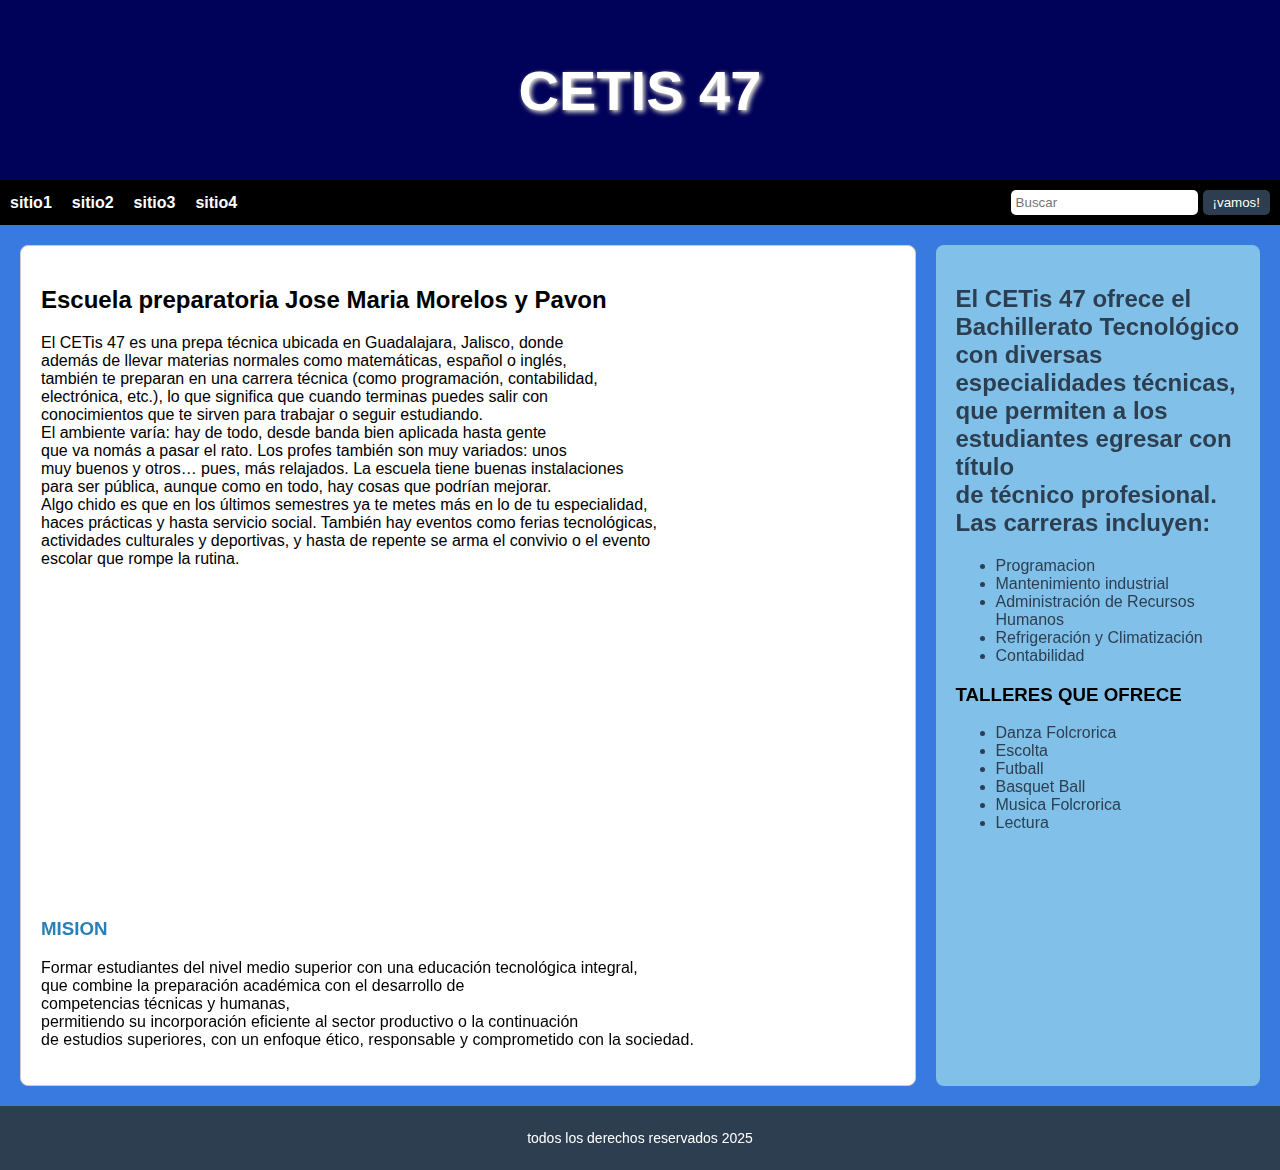
<file: index.html>
<!DOCTYPE html>
<html lang="es-mx">
<head>
    <meta charset="UTF-8">
    <meta name="viewport" content="width=device-width, initial-scale=1.0">
    <title>CETIS47</title>
    <link rel="stylesheet" href="styles.css">
</head>
<body>
    <header>
        <h1>CETIS 47</h1>

    </header>
    <nav>
        <ul>
            <li><a href="pag2.html">sitio1</a></li>
             <li><a href="pag3.html">sitio2</a></li>
              <li><a href="pag4.html">sitio3</a></li>
               <li><a href="pag5.html">sitio4</a></li>
        </ul>
        <form action="">
            <input type="search" name="question" placeholder="Buscar" />
            <input type="submit" value="¡vamos!" />
        </form>
    </nav>
    <main>
    <article>
                    <h2>Escuela preparatoria Jose Maria Morelos y Pavon</h2>
                    <p>El CETis 47 es una prepa técnica ubicada en Guadalajara, Jalisco, donde 
                    <br>además de llevar materias normales como matemáticas, español o inglés, 
                    <br>también te preparan en una carrera técnica (como programación, contabilidad, 
                    <br>electrónica, etc.), lo que significa que cuando terminas puedes salir con
                    <br> conocimientos que te sirven para trabajar o seguir estudiando.
                     <br>El ambiente varía: hay de todo, desde banda bien aplicada hasta gente 
                     <br>que va nomás a pasar el rato. Los profes también son muy variados: unos
                     <br> muy buenos y otros… pues, más relajados. La escuela tiene buenas instalaciones 
                     <br>para ser pública, aunque como en todo, hay cosas que podrían mejorar.
                     <br>Algo chido es que en los últimos semestres ya te metes más en lo de tu especialidad, 
                     <br>haces prácticas y hasta servicio social. También hay eventos como ferias tecnológicas,
                     <br> actividades culturales y deportivas, y hasta de repente se arma el convivio o el evento
                     <br> escolar que rompe la rutina.
                     </p>
                     <iframe width="560" height="315" src="https://www.youtube.com/embed/nHifklEeKmA?si=9T6yCTrFwMj92dyL" title="YouTube video player" frameborder="0" allow="accelerometer; autoplay; clipboard-write; encrypted-media; gyroscope; picture-in-picture; web-share" referrerpolicy="strict-origin-when-cross-origin" allowfullscreen></iframe>
                    <h3>MISION</h3>
                    <p>
                        Formar estudiantes del nivel medio superior con una educación tecnológica integral,<br> 
                        que combine la preparación académica con el desarrollo de<br> 
                        competencias técnicas y humanas,
                    <br> permitiendo su incorporación eficiente al sector productivo o la continuación 
                    <br>de estudios superiores, con un enfoque ético, responsable y comprometido con la sociedad.</p>
                </article>
                <aside>
                    <h2>El CETis 47 ofrece el Bachillerato Tecnológico 
                        <br>con diversas especialidades técnicas,
                        <br> que permiten a los estudiantes egresar con título<br>
                         de técnico profesional. Las carreras incluyen:</h2>
                    <ul>
                        <li>Programacion</li>
                        <li>Mantenimiento industrial</li>
                        <li>Administración de Recursos Humanos</li>
                        <li>Refrigeración y Climatización</li>
                        <li>Contabilidad</li>
                    </ul>
                    <h3>TALLERES QUE OFRECE</h3>
                    <ul>
                        <li>Danza Folcrorica</li>
                        <li>Escolta</li>
                        <li>Futball</li>
                        <li>Basquet Ball</li>
                        <li>Musica Folcrorica</li>
                        <li>Lectura</li>
                    </ul>

                    <h4></h4>
                   
                </aside>
            </main>
            <footer>
                <p>todos los derechos reservados 2025</p>
            </footer>
            

</body>
</html>
</file>
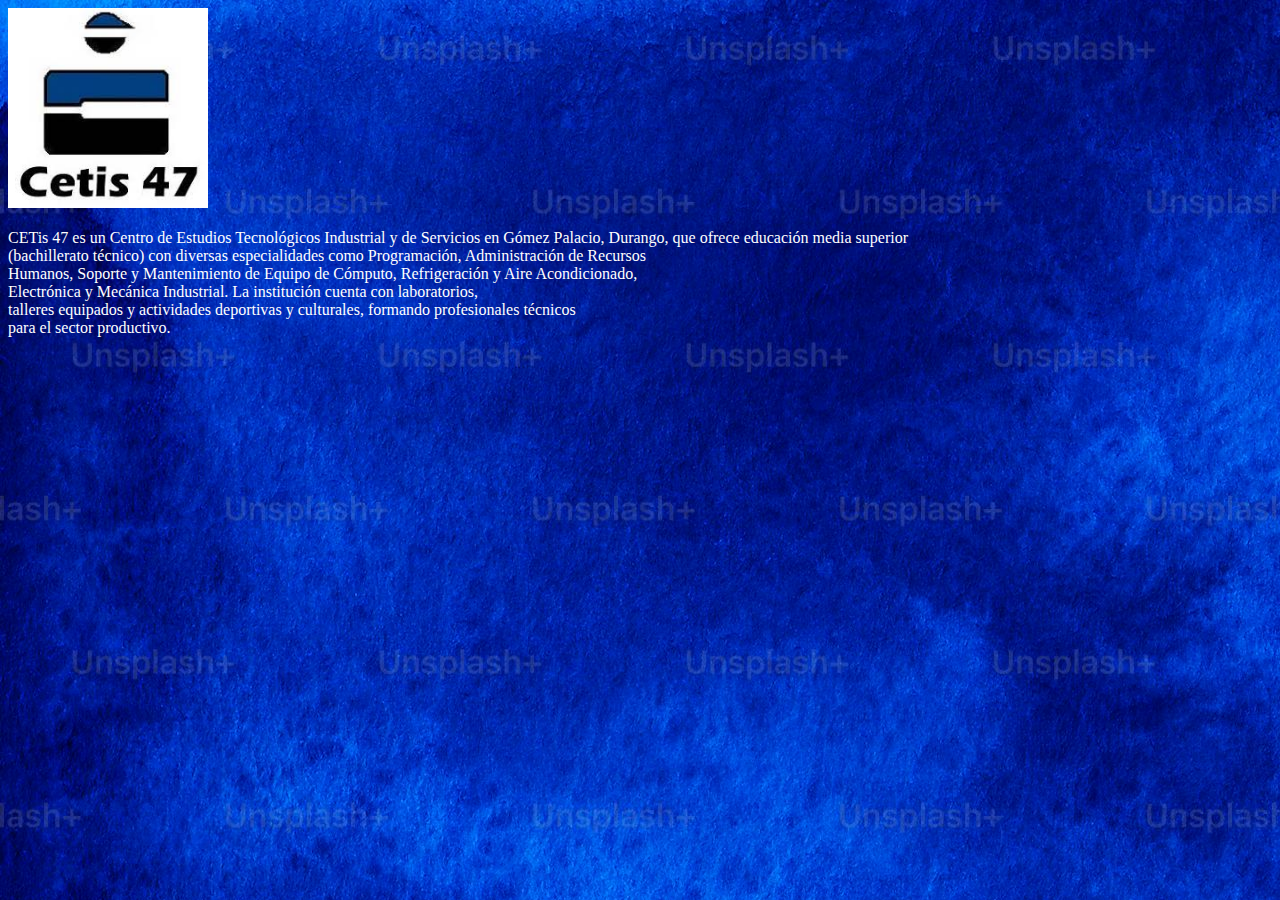
<file: pag2.html>
<html>
<head>
 
    <title>CETIS47</title>
    <h1>
        <img src="images.jfif" width="200" height="200">
 </h1>
 <p  style="color: rgb(255, 255, 255);rgb(0, 0, 0)">CETis 47 es un Centro de Estudios Tecnológicos Industrial y de Servicios en Gómez Palacio, Durango, que ofrece educación media superior
          <br>(bachillerato técnico) con diversas especialidades como Programación, Administración de Recursos 
         <br>Humanos, Soporte y Mantenimiento de Equipo de Cómputo, Refrigeración y Aire Acondicionado,
         <br>Electrónica y Mecánica Industrial. La institución cuenta con laboratorios,
        <br> talleres equipados y actividades deportivas y culturales, formando profesionales técnicos 
        <br>para el sector productivo.
    </p>
</head>
<body background="premium_photo-1670271544153-dd9933f0f119.jfif">

    
</body>
</html>
</file>
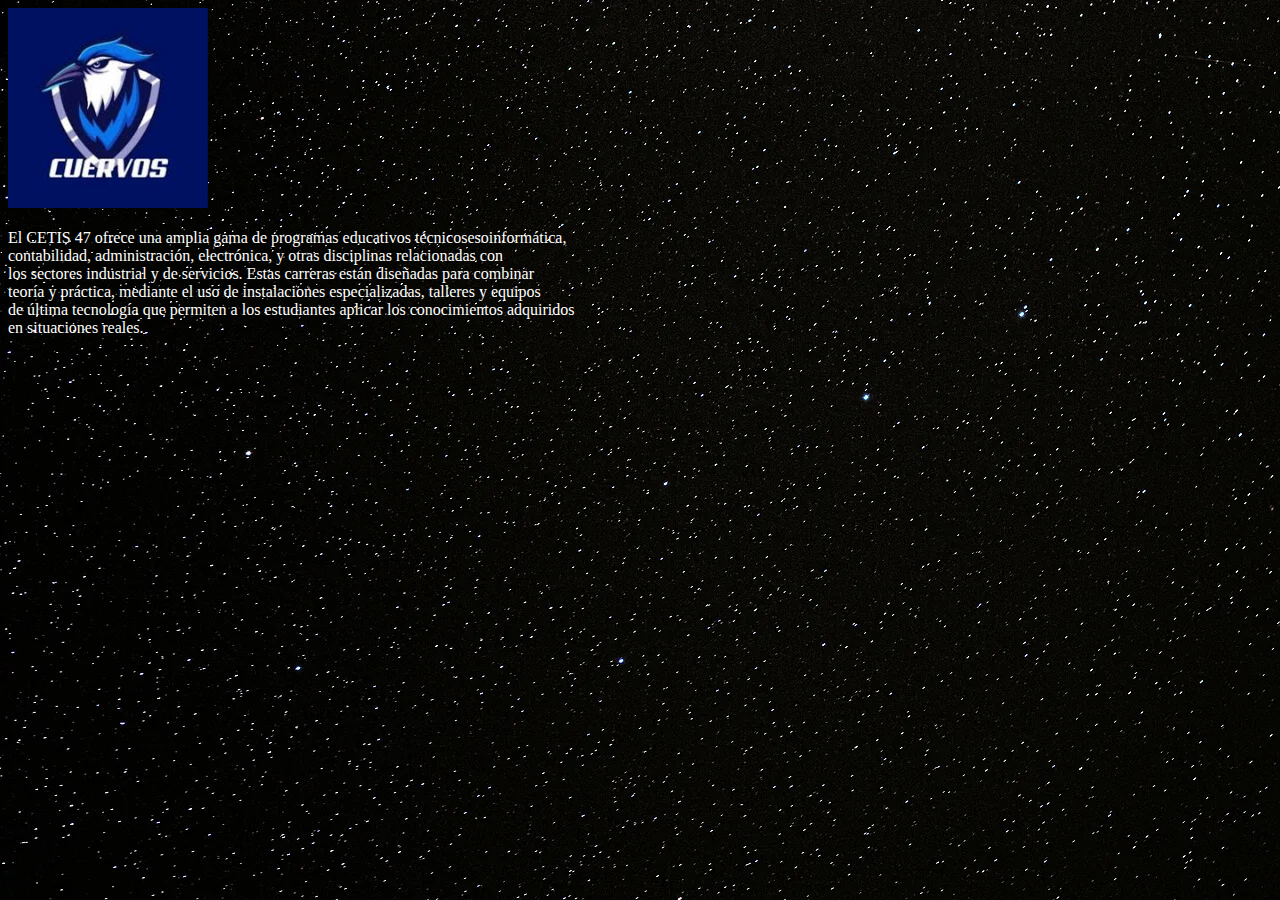
<file: pag3.html>
<html>
<head>
 
    <title>CETIS47</title>
    <h1>
        <img src="images (1).jfif" width="200" height="200">
 </h1>
 <p  style="color: rgb(255, 255, 255);rgb(0, 0, 0)">
    El CETIS 47 ofrece una amplia gama de programas educativos técnicosesoinformática, 
    <br>contabilidad, administración, electrónica, y otras disciplinas relacionadas con 
    <br> los sectores industrial y de servicios. Estas carreras están diseñadas para combinar 
    <br>teoría y práctica, mediante el uso de instalaciones especializadas, talleres y equipos 
    <br>de última tecnología que permiten a los estudiantes aplicar los conocimientos adquiridos 
    <br>en situaciones reales.
</head>
<body background="cielo-estrellado-negro.webp">

    
</body>
</html>
</file>
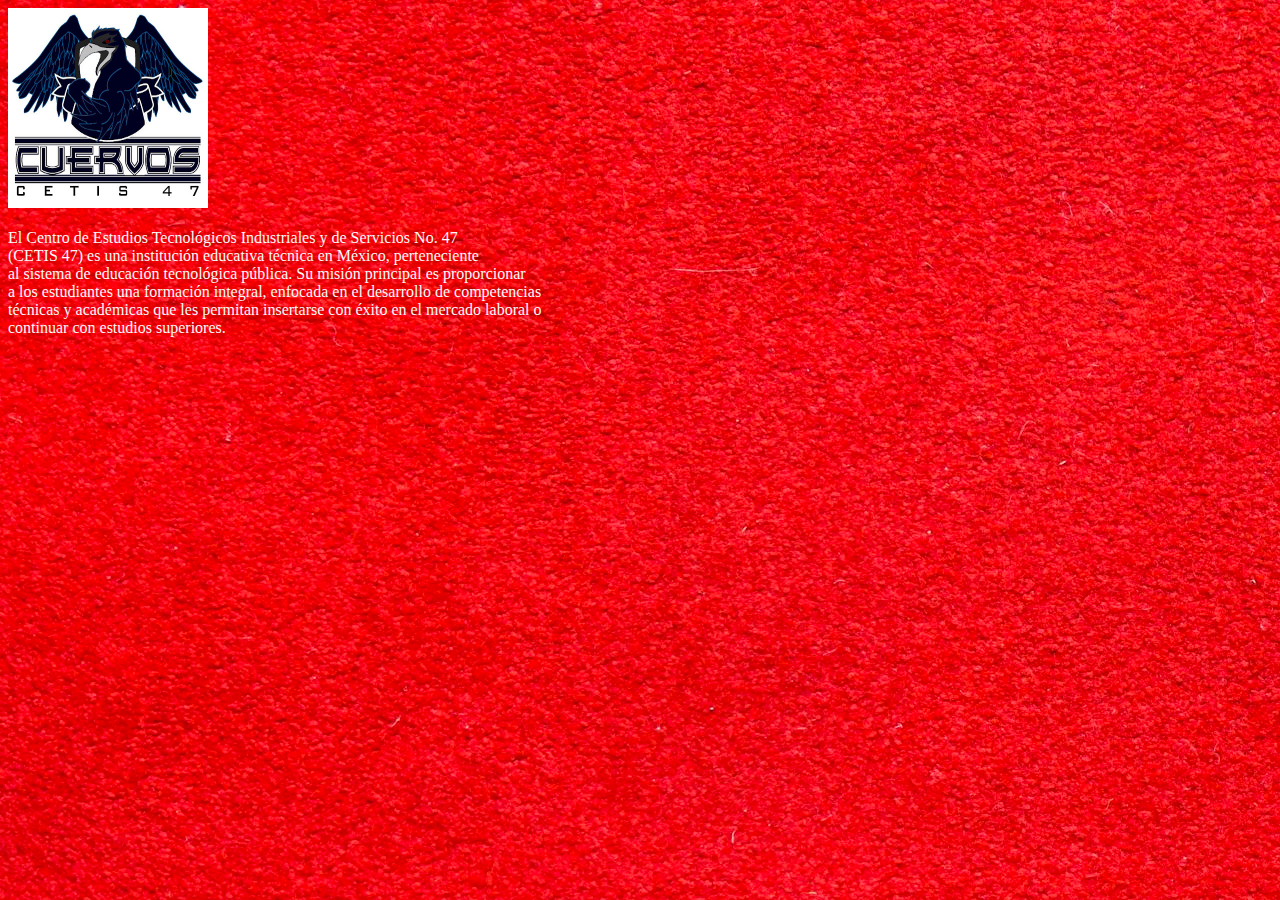
<file: pag4.html>
<html>
<head>
 
    <title>CETIS47</title>
    <h1>
        <img src="Cuervo 01.JPG" width="200" height="200">
 </h1>
 <p  style="color: rgb(250, 250, 250);rgb(0, 0, 0)">
    El Centro de Estudios Tecnológicos Industriales y de Servicios No. 47 
    <br>(CETIS 47) es una institución educativa técnica en México, perteneciente
    <br> al sistema de educación tecnológica pública. Su misión principal es proporcionar 
    <br>a los estudiantes una formación integral, enfocada en el desarrollo de competencias 
    <br>técnicas y académicas que les permitan insertarse con éxito en el mercado laboral o 
    <br>continuar con estudios superiores.
 </p>
    
</head>
<body background="photo-1568535904307-f48b760a39f3.jfif">

    
</body>
</html>
</file>
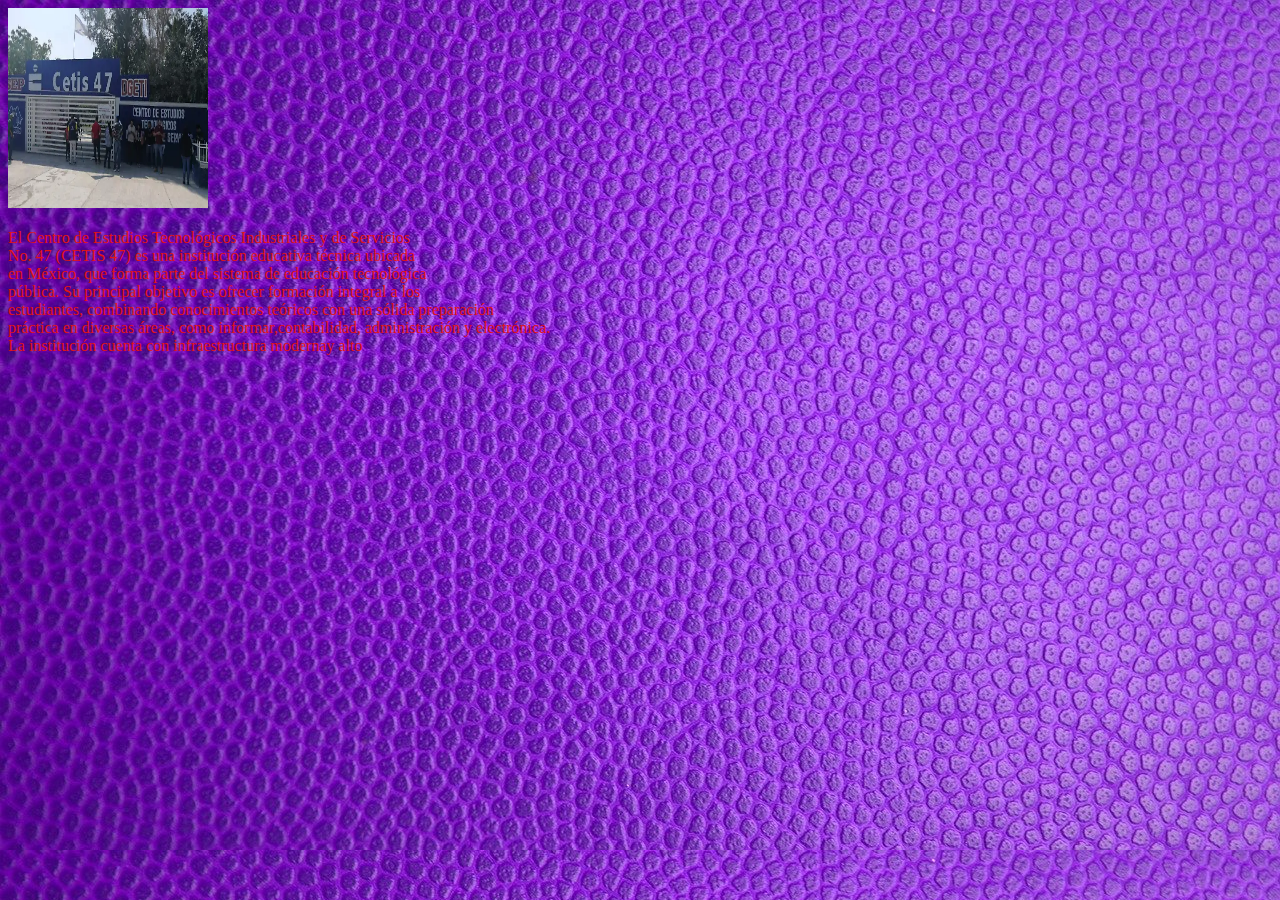
<file: pag5.html>
<html>
<head>
 
    <title>CETIS47</title>
    <h1>
        <img src="image.webp" width="200" height="200">
 </h1>
 <p  style="color: rgb(226, 20, 20);rgb(0, 0, 0)">
    El Centro de Estudios Tecnológicos Industriales y de Servicios 
    <br>No. 47 (CETIS 47) es una institución educativa técnica ubicada 
    <br>en México, que forma parte del sistema de educación tecnológica 
    <br>pública. Su principal objetivo es ofrecer formación integral a los 
    <br>estudiantes, combinando conocimientos teóricos con una sólida preparación 
    <br>práctica en diversas áreas, como informar,contabilidad, administración y electrónica.
    <br>La institución cuenta con infraestructura modernay alto
 </p>
    
</head>
<body background="psicologia-del-color-morado.jpg">

    
</body>
</html>
</file>
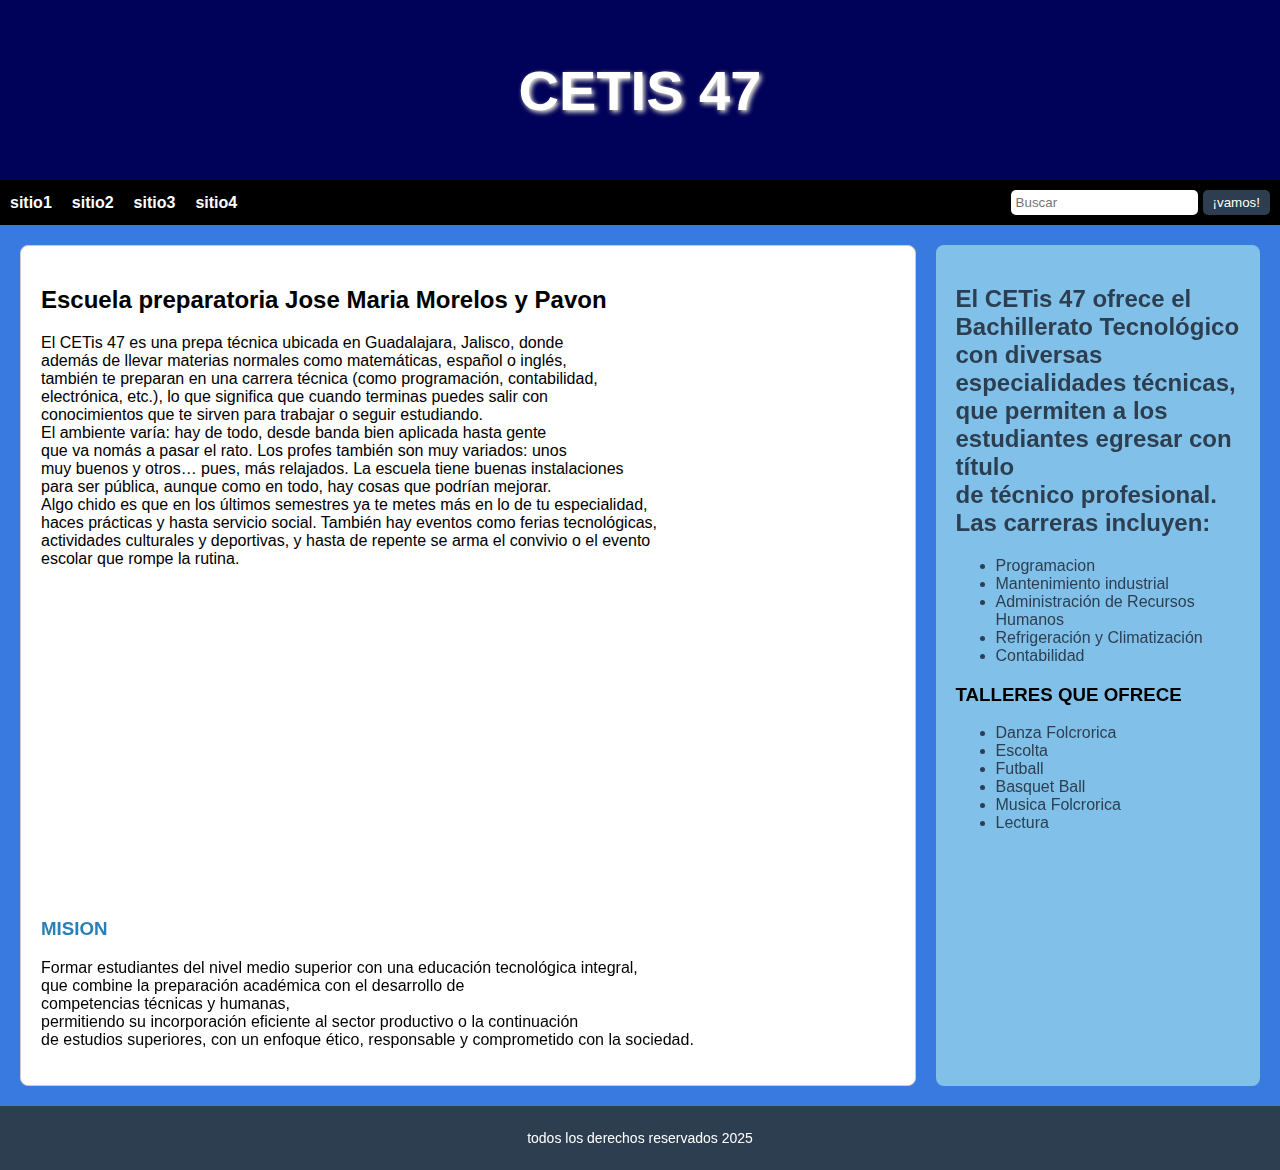
<file: practica2.html>
<!DOCTYPE html>
<html lang="es-mx">
<head>
    <meta charset="UTF-8">
    <meta name="viewport" content="width=device-width, initial-scale=1.0">
    <title>CETIS47</title>
    <link rel="stylesheet" href="styles.css">
</head>
<body>
    <header>
        <h1>CETIS 47</h1>

    </header>
    <nav>
        <ul>
            <li><a href="pag2.html">sitio1</a></li>
             <li><a href="pag3.html">sitio2</a></li>
              <li><a href="pag4.html">sitio3</a></li>
               <li><a href="pag5.html">sitio4</a></li>
        </ul>
        <form action="">
            <input type="search" name="question" placeholder="Buscar" />
            <input type="submit" value="¡vamos!" />
        </form>
    </nav>
    <main>
    <article>
                    <h2>Escuela preparatoria Jose Maria Morelos y Pavon</h2>
                    <p>El CETis 47 es una prepa técnica ubicada en Guadalajara, Jalisco, donde 
                    <br>además de llevar materias normales como matemáticas, español o inglés, 
                    <br>también te preparan en una carrera técnica (como programación, contabilidad, 
                    <br>electrónica, etc.), lo que significa que cuando terminas puedes salir con
                    <br> conocimientos que te sirven para trabajar o seguir estudiando.
                     <br>El ambiente varía: hay de todo, desde banda bien aplicada hasta gente 
                     <br>que va nomás a pasar el rato. Los profes también son muy variados: unos
                     <br> muy buenos y otros… pues, más relajados. La escuela tiene buenas instalaciones 
                     <br>para ser pública, aunque como en todo, hay cosas que podrían mejorar.
                     <br>Algo chido es que en los últimos semestres ya te metes más en lo de tu especialidad, 
                     <br>haces prácticas y hasta servicio social. También hay eventos como ferias tecnológicas,
                     <br> actividades culturales y deportivas, y hasta de repente se arma el convivio o el evento
                     <br> escolar que rompe la rutina.
                     </p>
                     <iframe width="560" height="315" src="https://www.youtube.com/embed/nHifklEeKmA?si=9T6yCTrFwMj92dyL" title="YouTube video player" frameborder="0" allow="accelerometer; autoplay; clipboard-write; encrypted-media; gyroscope; picture-in-picture; web-share" referrerpolicy="strict-origin-when-cross-origin" allowfullscreen></iframe>
                    <h3>MISION</h3>
                    <p>
                        Formar estudiantes del nivel medio superior con una educación tecnológica integral,<br> 
                        que combine la preparación académica con el desarrollo de<br> 
                        competencias técnicas y humanas,
                    <br> permitiendo su incorporación eficiente al sector productivo o la continuación 
                    <br>de estudios superiores, con un enfoque ético, responsable y comprometido con la sociedad.</p>
                </article>
                <aside>
                    <h2>El CETis 47 ofrece el Bachillerato Tecnológico 
                        <br>con diversas especialidades técnicas,
                        <br> que permiten a los estudiantes egresar con título<br>
                         de técnico profesional. Las carreras incluyen:</h2>
                    <ul>
                        <li>Programacion</li>
                        <li>Mantenimiento industrial</li>
                        <li>Administración de Recursos Humanos</li>
                        <li>Refrigeración y Climatización</li>
                        <li>Contabilidad</li>
                    </ul>
                    <h3>TALLERES QUE OFRECE</h3>
                    <ul>
                        <li>Danza Folcrorica</li>
                        <li>Escolta</li>
                        <li>Futball</li>
                        <li>Basquet Ball</li>
                        <li>Musica Folcrorica</li>
                        <li>Lectura</li>
                    </ul>

                    <h4></h4>
                   
                </aside>
            </main>
            <footer>
                <p>todos los derechos reservados 2025</p>
            </footer>
            

</body>
</html>
</file>
<file: styles.css>
body{
    font-family: Arial, sans-srif; /*fuente de toda la pagina */
    margin:0 ; /*margenes*/
    padding: 0; /*quitar relleno*/
    background-color: #387ADF; /*color de fondo*/
    color: black; /*color del texto*/
}

/*encabezado*/
header{
    text-align: center; /*centrar el texto*/
    background-color: #000158;
    color: white;
    padding: 20px 0;
    font-size: 28px; /*tamaño del texto*/
    text-shadow: 2px 2px 5px beige; /*sombra del texto para dar relieve*/
}

/*menu de navegacion*/
nav{
    display: flex; /*organizar el contenido*/
    justify-content: space-between; /*espacia los elementos*/
    align-items: center;  /*alinia verticalmente*/
    background-color: #000000;
    padding: 10px;

}
nav ul{
    list-style: none; /*quitar viñetas*/
    margin: 0;
    padding: 0;
    display: flex;
    gap: 20px; /*espacio entre cada link*/
}
nav ul li {
    display: inline; /*cada elemento se muestra en una linea*/
}

nav ul li a{
    text-decoration: none; /*quitar el subrayado*/
    color: #ffffff;
    font-weight: bold; /*texto en negritas*/
    transition: color 0.3s;

}
nav ul li a:hover{
    color: darkred; /* cambie el color al pasar el cursor*/
}

nav form{
    display: flex;
    gap: 5px;
}
nav input[type="search"]{
    padding: 5px;
    border: none; /*border none es sin bordes*/
    border-radius: 5px; /*borde redondeado*/
}

nav input[type="submit"]{
    background-color: #2c3e50;
    color: #ffffff;
    border: none;
    border-radius: 5px;
    padding: 5px 10px;
    cursor: pointer; /*cambiar cursor al pasar*/
}
nav input[type="submit"]:hover{
    background-color: #1a242f;
}

/* contenido principal*/
main{
display: flex;
margin: 20px;
gap: 20px;
}
article{
    flex: 3; /*ocupa tres veces el espacio*/
    background-color: #ffffff;
    padding: 20px;
    border: 0.5px solid #cccccc; /*borde gris claro*/
    border-radius: 8px; /*borde redondeado*/
}
article h1{
    text-align: center;
    font-size: 24px;
    color: #000000;
}
article h3{
    color: #2980b9;
    margin-top: 15px; /*espacio de arriba*/
}

/*barra lateral "RELACIONADO"*/
aside{
    flex: 1;
    background-color: #81c1e9;
    padding: 20px;
    border-radius: 8px;
}
aside h2{
    color: #2c3e50;
}
aside ul{
    list-style: disc; /*viñetas circulares*/
    color: #2c3e50;
}

aside ul li a:hover{
    color: #f1c40f;
}

/*pie de pagina*/
footer{
    background-color: #2c3e50;
    color: #ffffff;
    text-align: center;
    padding: 10px;
    margin-top: 20px;
    font-size: 14px;
}
</file>
